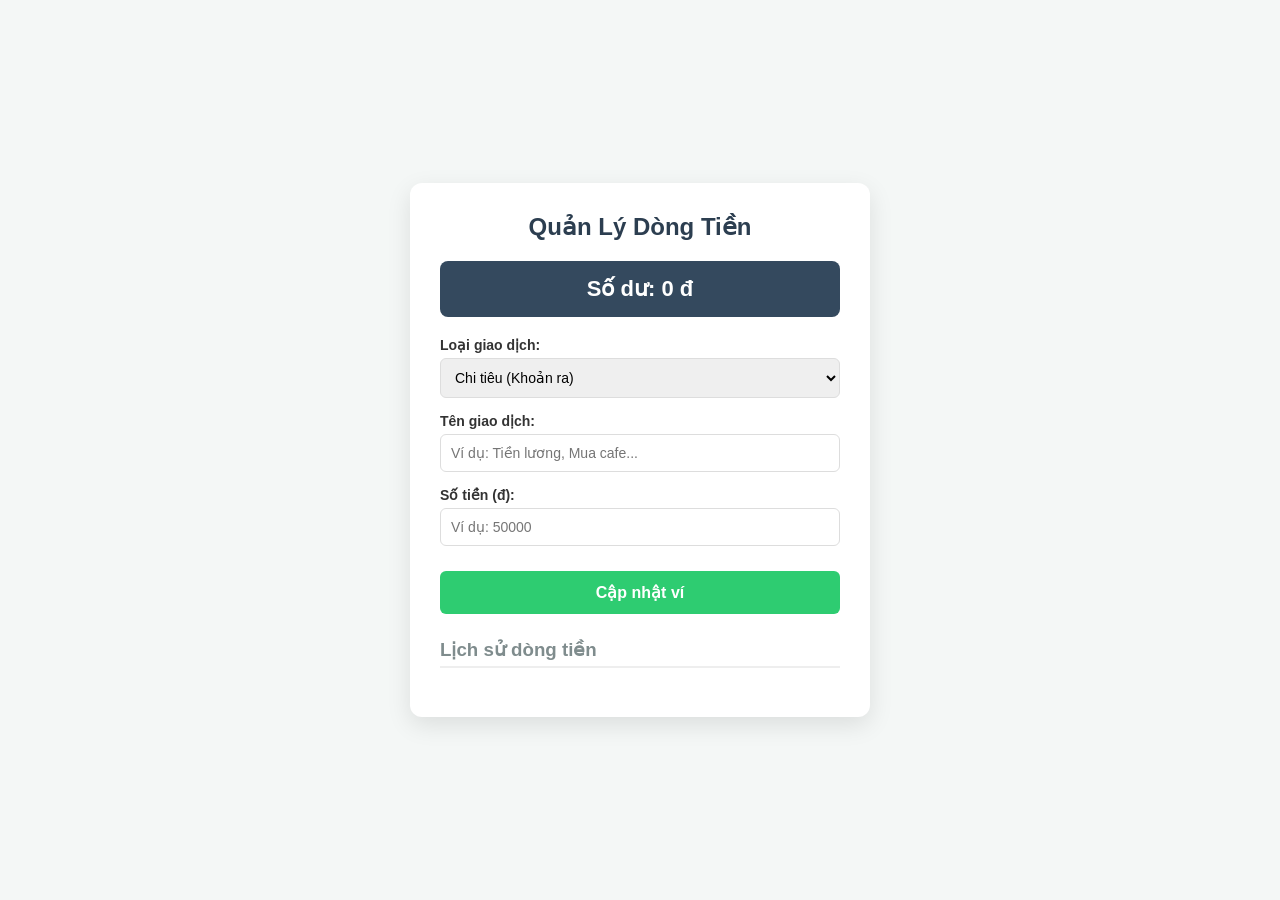
<file: QuanLyChiTieu.HTML>
<!DOCTYPE html>
<html lang="vi">
<head>
    <meta charset="UTF-8">
    <meta name="viewport" content="width=device-width, initial-scale=1.0">
    <title>Ứng dụng Quản lý Chi tiêu Nâng cấp</title>
    <style>
        body {
            font-family: 'Segoe UI', Tahoma, Geneva, Verdana, sans-serif;
            background-color: #f4f7f6;
            color: #333;
            display: flex;
            justify-content: center;
            align-items: center;
            min-height: 100vh;
            margin: 0;
        }
        .container {
            background-color: #fff;
            padding: 30px;
            border-radius: 12px;
            box-shadow: 0 8px 24px rgba(0,0,0,0.1);
            width: 400px;
        }
        h2 { text-align: center; color: #2c3e50; margin-top: 0; }
        
        /* Màu xanh dương đại diện cho tài chính trung lập */
        .thong-tin-vi {
            background: #34495e;
            color: white;
            padding: 15px;
            border-radius: 8px;
            text-align: center;
            font-size: 22px;
            font-weight: bold;
            margin-bottom: 20px;
        }
        .form-group { margin-bottom: 15px; }
        label { display: block; margin-bottom: 5px; font-weight: 600; font-size: 14px; }
        input, select {
            width: 100%;
            padding: 10px;
            border: 1px solid #ddd;
            border-radius: 6px;
            box-sizing: border-box;
            font-size: 14px;
        }
        button {
            width: 100%;
            padding: 12px;
            background-color: #2ecc71;
            color: white;
            border: none;
            border-radius: 6px;
            font-size: 16px;
            cursor: pointer;
            font-weight: bold;
            margin-top: 10px;
        }
        button:hover { background-color: #27ae60; }
        .danh-sach { margin-top: 25px; }
        h3 { border-bottom: 2px solid #eee; padding-bottom: 5px; color: #7f8c8d; }
        
        /* CSS để làm đẹp cho các dòng lịch sử */
        .khoan-chi {
            display: flex;
            justify-content: space-between;
            padding: 12px 10px;
            border-bottom: 1px solid #eee;
            font-size: 15px;
        }
        /* Màu sắc phân biệt Thu/Chi */
        .tien-thu { color: #2ecc71; font-weight: bold; }
        .tien-chi { color: #e74c3c; font-weight: bold; }
    </style>
</head>
<body>

    <div class="container">
        <h2>Quản Lý Dòng Tiền</h2>
        
        <div class="thong-tin-vi">
            Số dư: <span id="so-du">0</span> đ
        </div>

        <div class="form-group">
            <label for="loai-giao-dich">Loại giao dịch:</label>
            <select id="loai-giao-dich">
                <option value="chi">Chi tiêu (Khoản ra)</option>
                <option value="thu">Thu nhập (Khoản vào)</option>
            </select>
        </div>

        <div class="form-group">
            <label for="ten-khoan-chi">Tên giao dịch:</label>
            <input type="text" id="ten-khoan-chi" placeholder="Ví dụ: Tiền lương, Mua cafe...">
        </div>

        <div class="form-group">
            <label for="so-tien">Số tiền (đ):</label>
            <input type="number" id="so-tien" placeholder="Ví dụ: 50000">
        </div>

        <button id="nut-them">Cập nhật ví</button>

        <div class="danh-sach">
            <h3>Lịch sử dòng tiền</h3>
            <div id="lich-su"></div>
        </div>
    </div>

    <script>
        let tongSoDu = 0;

        const idNutThem = document.getElementById('nut-them');
        const idLoaiGiaoDich = document.getElementById('loai-giao-dich');
        const idTen = document.getElementById('ten-khoan-chi');
        const idSoTien = document.getElementById('so-tien');
        const idHienThiSoDu = document.getElementById('so-du');
        const idVungLichSu = document.getElementById('lich-su');

        idNutThem.addEventListener('click', function() {
            const loai = idLoaiGiaoDich.value; // Lấy giá trị 'thu' hoặc 'chi'
            const ten = idTen.value.trim();
            const soTien = parseInt(idSoTien.value);

            if (ten === '' || isNaN(soTien) || soTien <= 0) {
                alert('Vui lòng nhập đầy đủ thông tin hợp lệ!');
                return;
            }

            // BIẾN THỂ LOGIC KINH DOANH: Kiểm tra Thu hay Chi để tính toán
            let kyTuDau = '';
            let lopMauSac = '';

            if (loai === 'thu') {
                tongSoDu = tongSoDu + soTien; // Thu thì cộng vào
                kyTuDau = '+';
                lopMauSac = 'tien-thu';     // Hiện màu xanh
            } else {
                tongSoDu = tongSoDu - soTien; // Chi thì trừ đi
                kyTuDau = '-';
                lopMauSac = 'tien-chi';     // Hiện màu đỏ
            }
            
            // Cập nhật lại số tiền trên màn hình
            idHienThiSoDu.innerText = tongSoDu.toLocaleString('vi-VN');

            // Tạo dòng lịch sử mới với màu sắc tương ứng
            const dongMoi = document.createElement('div');
            dongMoi.classList.add('khoan-chi');
            dongMoi.innerHTML = `
                <span>${ten}</span>
                <span class="${lopMauSac}">${kyTuDau}${soTien.toLocaleString('vi-VN')} đ</span>
            `;

            // Đẩy dòng mới lên đầu danh sách lịch sử để dễ nhìn
            idVungLichSu.insertBefore(dongMoi, idVungLichSu.firstChild);

            // Dọn dẹp ô nhập
            idTen.value = '';
            idSoTien.value = '';
        });
    </script>
</body>
</html>
</file>
